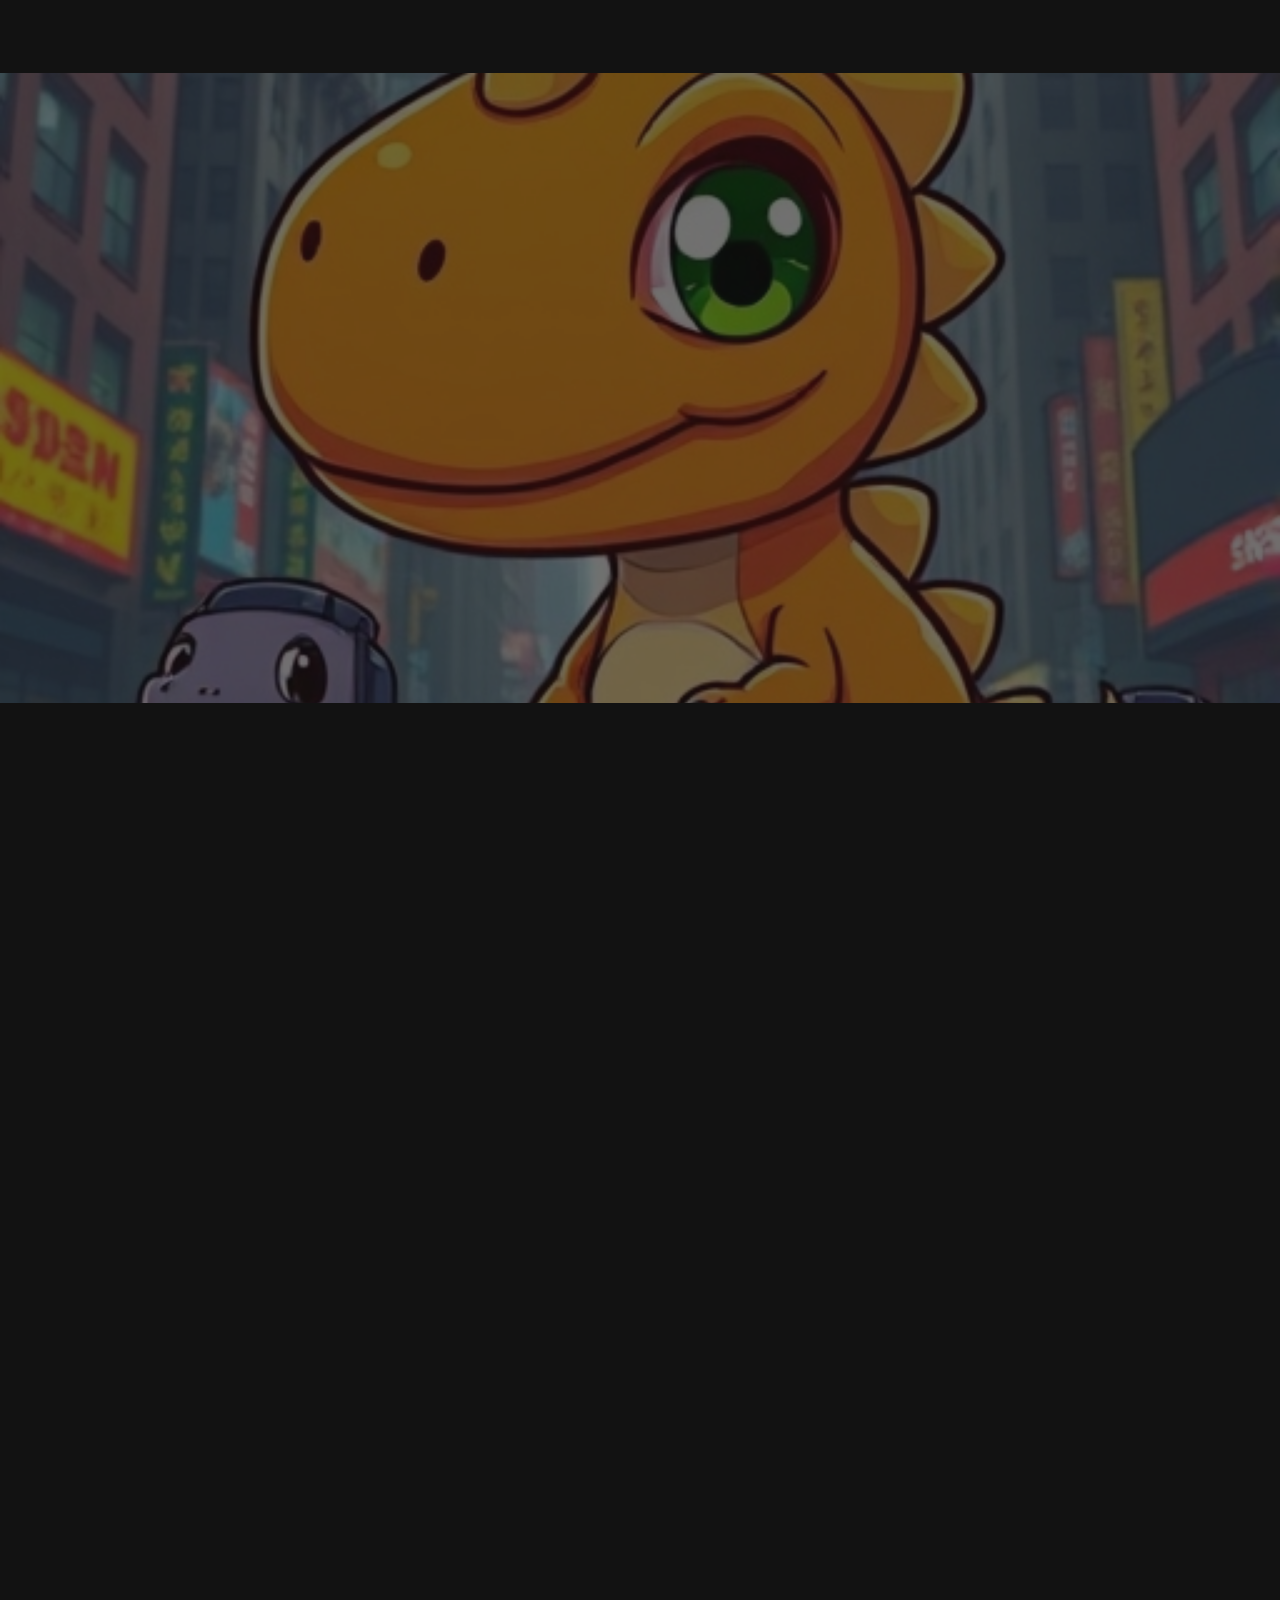
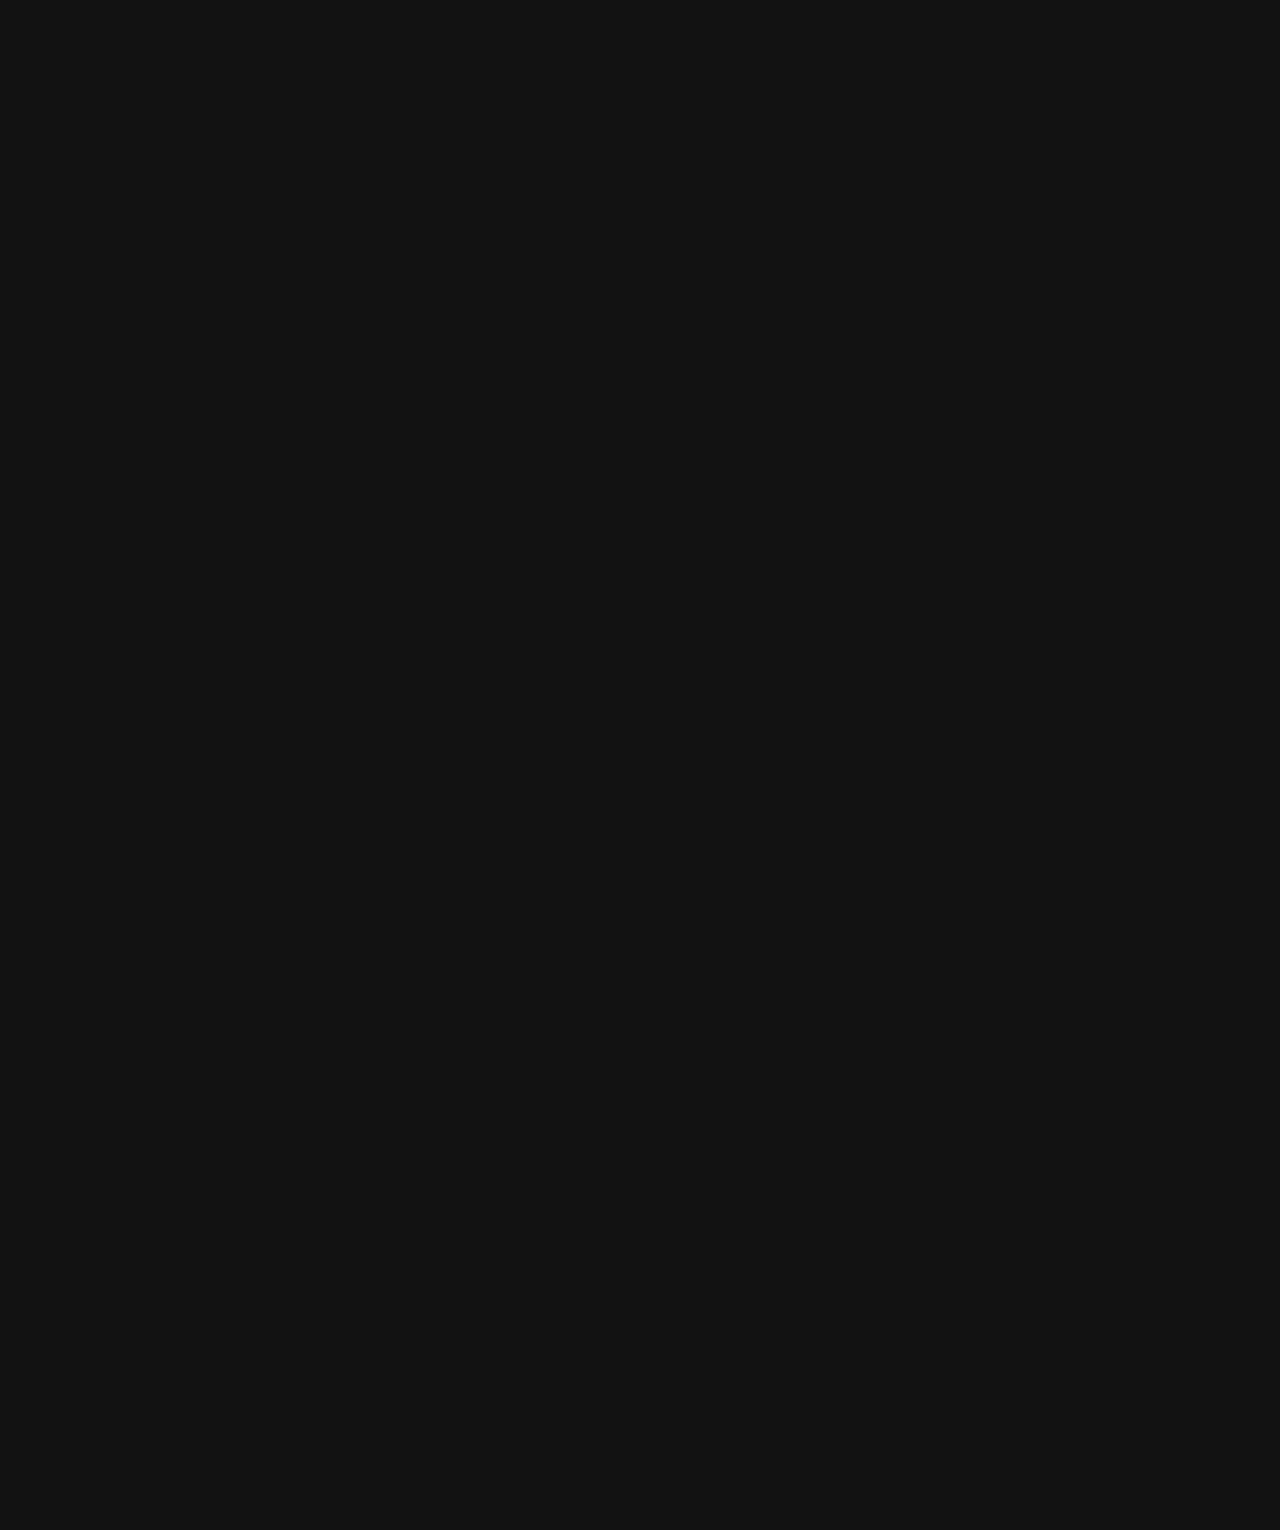
<file: index.html>
<!DOCTYPE html>
<html lang="en">
<head>
  <meta charset="UTF-8" />
  <meta name="viewport" content="width=device-width, initial-scale=1.0"/>
  <title>Dandy Dino Crypto - Home</title>
  <!-- Favicon -->
  <link rel="icon" type="image/jpeg" href="icon.jpg" />
  <!-- CSS -->
  <link rel="stylesheet" href="style.css" />
</head>
<body>
  <!-- Navigation -->
  <nav class="fade-in">
    <div class="nav-brand">
      <img src="icon.jpg" alt="Dandy Dino Icon" class="nav-logo"/>
      <h1>Dandy Dino Crypto</h1>
    </div>
    <ul>
      <li><a href="index.html" class="active">Home</a></li>
      <li><a href="whitepaper.html">White Paper</a></li>
    </ul>
  </nav>

  <!-- Parallax Hero Section -->
  <header class="hero-parallax">
    <div class="hero-overlay"></div>
    <div class="hero-content fade-in-up">
      <h2>Welcome to Dandy Dino Crypto</h2>
      <p>Where fashion, fun, and finance roar together in perfect harmony.</p>

      <!-- Button for White Paper -->
      <a href="whitepaper.html" class="btn hero-btn">Read White Paper</a>
    </div>
  </header>

  <!-- About Section (flows seamlessly with hero background) -->
  <section class="about-section fade-in-up">
    <div class="section-inner">
      <h2>About Dandy Dino</h2>
      <p>
        Dandy Dino Crypto merges prehistoric wonder with cutting-edge technology. 
        Our charming orange dinosaur aims to simplify crypto while offering real 
        value and unique experiences—be it through fashion partnerships, NFT 
        collectibles, or innovative financial tools.
      </p>
      <p>
        We believe that cryptocurrency should be accessible and engaging for 
        everyone. That's why we're building a welcoming community that 
        encourages creativity, collaboration, and a whole lot of roaring fun!
      </p>
    </div>
  </section>

  <!-- NEW: Contract Address Section -->
  <section class="contract-section fade-in-up">
    <div class="section-inner">
      <h2>Contract Address</h2>
      <p class="contract-text">AMQDxcvfpEXVMEeLawepxJLd7vLF743oK7gb7kVJmoon</p>
      <p style="margin-top: 1rem; color: #ccc;">
        Copy the contract address above to ensure you’re interacting with the 
        correct token on supported networks.
      </p>
    </div>
  </section>

  <!-- Key Features Section -->
  <section class="features-section fade-in">
    <div class="section-inner">
      <h2>Why Choose Dandy Dino Crypto?</h2>
      <div class="features-grid">
        <div class="feature-card">
          <h3>Fun &amp; Fashion</h3>
          <p>
            Access exclusive Dino-inspired fashion lines, limited-edition 
            merch, and stylish NFTs.
          </p>
        </div>
        <div class="feature-card">
          <h3>Community Driven</h3>
          <p>
            We put our holders first. Collaborate on designs, propose new 
            initiatives, and shape the Dino ecosystem together.
          </p>
        </div>
        <div class="feature-card">
          <h3>Eco-Friendly</h3>
          <p>
            Our Proof-of-Stake approach focuses on sustainability, minimizing 
            environmental impact while maximizing innovation.
          </p>
        </div>
        <div class="feature-card">
          <h3>Real Utility</h3>
          <p>
            Spend DinoCoin on high-end fashion, gaming assets, NFT marketplaces, 
            and more, ensuring tangible value beyond speculation.
          </p>
        </div>
      </div>
    </div>
  </section>

  <!-- Roadmap Highlights Section -->
  <section class="roadmap-section fade-in-up">
    <div class="section-inner">
      <h2>Roadmap Highlights</h2>
      <ol class="roadmap-list">
        <li><strong>Phase 1:</strong> Launch DinoCoin (DDC), secure exchange listings, and build a loyal community.</li>
        <li><strong>Phase 2:</strong> Expand partnerships with global fashion labels for Dino-themed collections.</li>
        <li><strong>Phase 3:</strong> Release advanced NFT features, partner with blockchain gaming platforms, and host events.</li>
        <li><strong>Phase 4:</strong> Integrate multi-chain wallets, governance proposals, and grant programs for community creators.</li>
      </ol>
    </div>
  </section>

  <!-- Community Section -->
  <section class="community-section fade-in">
    <div class="section-inner">
      <h2>Join the Dino Community</h2>
      <p>
        Whether you’re a dinosaur aficionado, fashion enthusiast, or crypto fan, 
        there’s a place for you in our Dino family. Hop into our social channels, 
        participate in contests, and earn rewards for being an active community member.
      </p>
      <div class="community-buttons">
        <a href="https://t.me/dandydino1" class="btn" target="_blank" rel="noopener noreferrer">
          Join Telegram
        </a>
        <a href="https://x.com/dandydino1" class="btn" target="_blank" rel="noopener noreferrer">
          Follow on Twitter
        </a>
      </div>
    </div>
  </section>

  <!-- Gallery Section -->
  <section class="gallery-section fade-in-up">
    <h2>Photo Gallery</h2>
    <div class="gallery">
      <div class="gallery-item">
        <img src="images/dandy-dino-2.jpg" alt="Dandy Dino 2" />
      </div>
      <div class="gallery-item">
        <img src="images/dandy-dino-3.jpg" alt="Dandy Dino 3" />
      </div>
      <div class="gallery-item">
        <img src="images/dandy-dino-4.jpg" alt="Dandy Dino 4" />
      </div>
    </div>
  </section>

  <!-- Footer -->
  <footer class="fade-in">
    <p>&copy; 2025 Dandy Dino Crypto. All rights reserved.</p>
  </footer>

  <!-- Optional JavaScript -->
  <script src="script.js"></script>
</body>
</html>
</file>
<file: style.css>
/* -------------------------------
   General Reset
--------------------------------- */
* {
  margin: 0;
  padding: 0;
  box-sizing: border-box;
  font-family: 'Segoe UI', Tahoma, Geneva, Verdana, sans-serif;
}

/* -------------------------------
   Dark Mode Body
--------------------------------- */
body {
  background-color: #121212;
  color: #ffffff;
  font-size: 16px;
  line-height: 1.6;
}

/* -------------------------------
   Navigation
--------------------------------- */
nav {
  display: flex;
  align-items: center;
  justify-content: space-between;
  background-color: #1f1f1f;
  padding: 1rem 2rem;
  border-bottom: 1px solid #333;
}

.nav-brand {
  display: flex;
  align-items: center;
  gap: 1rem;
}

.nav-brand .nav-logo {
  width: 40px;
  height: 40px;
  border-radius: 50%;
}

nav h1 {
  color: #FFAF52; /* Dino-inspired accent color */
  font-size: 1.5rem;
  font-weight: 700;
}

nav ul {
  list-style: none;
  display: flex;
  gap: 1rem;
}

nav li {
  margin: 0;
}

nav a {
  color: #ffffff;
  text-decoration: none;
  font-weight: 600;
  transition: color 0.3s ease;
}

nav a:hover {
  color: #FFAF52;
}

nav a.active {
  color: #FFAF52;
  text-decoration: underline;
}

/* -------------------------------
   Parallax Hero Section
--------------------------------- */
.hero-parallax {
  position: relative;
  min-height: 70vh;
  background: url("images/dino3.jpg") center center/cover no-repeat fixed; 
  display: flex;
  align-items: center;
  justify-content: center;
  overflow: hidden;
  border-bottom: none;
}

.hero-overlay {
  position: absolute;
  top: 0;
  left: 0;
  right: 0;
  bottom: 0;
  background-color: rgba(18, 18, 18, 0.6);
  z-index: 1;
}

.hero-content {
  position: relative;
  z-index: 2;
  text-align: center;
  color: #ffffff;
  margin: 0 1rem;
}

.hero-content h2 {
  font-size: 2.5rem;
  margin-bottom: 1rem;
  color: #FFAF52;
}

.hero-content p {
  font-size: 1.125rem;
  margin-bottom: 1.5rem;
  max-width: 600px;
  margin: 0 auto 1.5rem auto;
  color: #ccc;
}

.hero-btn {
  background-color: #FFAF52;
  color: #000;
  padding: 0.75rem 1.5rem;
  text-decoration: none;
  border-radius: 4px;
  font-weight: 600;
  transition: background-color 0.3s ease;
}

.hero-btn:hover {
  background-color: #ff9548;
}

/* -------------------------------
   Section Base
--------------------------------- */
section {
  padding: 3rem 1.5rem;
  text-align: center;
  border-bottom: 1px solid #333;
}

.section-inner {
  max-width: 900px;
  margin: 0 auto;
}

/* -------------------------------
   About Section
   Flows seamlessly from hero
--------------------------------- */
.about-section {
  border-bottom: none;
  margin-top: -1rem; /* optional: pull it up slightly for a smoother transition */
}

.about-section h2 {
  font-size: 2rem;
  color: #FFAF52;
  margin-bottom: 1rem;
}

.about-section p {
  color: #ccc;
  margin-bottom: 1.5rem;
}

/* -------------------------------
   NEW: Contract Address Section
   Stand-out styling + fade-in
--------------------------------- */
.contract-section {
  border-bottom: 1px solid #333;
  padding: 3rem 1.5rem;
  text-align: center;
}

.contract-section h2 {
  font-size: 2rem;
  color: #FFAF52;
  margin-bottom: 1rem;
}

/* Glowing animation for contract address text */
.contract-text {
  font-size: 1.125rem;
  color: #FFAF52;
  margin-top: 1rem;
  font-weight: 600;
  text-shadow: 0 0 10px rgba(255, 175, 82, 0.7), 
               0 0 20px rgba(255, 175, 82, 0.4);
  animation: glow 1.5s ease-in-out infinite alternate;
}

/* Keyframes for glowing text effect */
@keyframes glow {
  0% {
    text-shadow: 0 0 10px rgba(255, 175, 82, 0.7),
                 0 0 20px rgba(255, 175, 82, 0.4);
  }
  100% {
    text-shadow: 0 0 10px rgba(255, 175, 82, 1),
                 0 0 20px rgba(255, 175, 82, 0.8),
                 0 0 30px rgba(255, 175, 82, 0.6);
  }
}

/* -------------------------------
   Features Section
--------------------------------- */
.features-section h2 {
  font-size: 2rem;
  color: #FFAF52;
  margin-bottom: 2rem;
}

.features-grid {
  display: grid;
  grid-template-columns: repeat(auto-fit, minmax(220px, 1fr));
  gap: 1.5rem;
}

.feature-card {
  background-color: #1f1f1f;
  border: 1px solid #333;
  border-radius: 8px;
  padding: 1.5rem;
  transition: transform 0.3s ease, box-shadow 0.3s ease;
}

.feature-card:hover {
  transform: translateY(-5px);
  box-shadow: 0 8px 20px rgba(0, 0, 0, 0.2);
}

.feature-card h3 {
  margin-bottom: 1rem;
  color: #FFAF52;
  font-size: 1.25rem;
}

.feature-card p {
  color: #ccc;
}

/* -------------------------------
   Roadmap Section
--------------------------------- */
.roadmap-section h2 {
  font-size: 2rem;
  color: #FFAF52;
  margin-bottom: 1rem;
}

.roadmap-list {
  text-align: left;
  max-width: 700px;
  margin: 1rem auto;
  color: #ccc;
}

.roadmap-list li {
  margin-bottom: 1rem;
}

/* -------------------------------
   Community Section
--------------------------------- */
.community-section h2 {
  font-size: 2rem;
  color: #FFAF52;
  margin-bottom: 1rem;
}

.community-section p {
  max-width: 700px;
  margin: 1rem auto 2rem auto;
  color: #ccc;
}

.community-buttons {
  display: flex;
  justify-content: center;
  gap: 1rem;
}

.community-buttons .btn {
  background-color: #FFAF52;
  color: #000;
  padding: 0.75rem 1.5rem;
  text-decoration: none;
  border-radius: 4px;
  font-weight: 600;
  transition: background-color 0.3s ease;
}

.community-buttons .btn:hover {
  background-color: #ff9548;
}

/* -------------------------------
   Gallery Section
--------------------------------- */
.gallery-section {
  padding: 3rem 1.5rem;
  text-align: center;
}

.gallery-section h2 {
  font-size: 2rem;
  color: #FFAF52;
  margin-bottom: 2rem;
}

.gallery {
  display: flex;
  flex-wrap: wrap;
  gap: 1rem;
  justify-content: center;
}

.gallery-item {
  flex: 1 1 220px;
  max-width: 280px;
  margin: 0.5rem;
  border: 2px solid #333;
  border-radius: 8px;
  overflow: hidden;
  transition: transform 0.3s ease;
}

.gallery-item:hover {
  transform: scale(1.03);
}

.gallery-item img {
  width: 100%;
  height: auto;
  display: block;
}

/* -------------------------------
   White Paper Styles
--------------------------------- */
.whitepaper-container {
  max-width: 800px;
  margin: 2rem auto;
  padding: 0 1rem;
}

.whitepaper-container h2 {
  font-size: 2.25rem;
  margin-bottom: 1rem;
  color: #FFAF52;
  text-align: center;
}

.whitepaper-container h3 {
  margin-top: 1.5rem;
  margin-bottom: 0.75rem;
  color: #FFAF52;
  font-weight: 600;
}

.whitepaper-container p,
.whitepaper-container ul {
  margin-bottom: 1rem;
  line-height: 1.5;
  color: #ccc;
}

.whitepaper-container ul {
  list-style-type: disc;
  margin-left: 1.5rem;
}

.whitepaper-container li {
  margin-bottom: 0.5rem;
}

/* -------------------------------
   Footer
--------------------------------- */
footer {
  background-color: #1f1f1f;
  color: #ffffff;
  text-align: center;
  padding: 1rem 2rem;
  border-top: 1px solid #333;
}

/* -------------------------------
   Simple Fade-In Animations
--------------------------------- */
@keyframes fadeInUp {
  0% {
    opacity: 0;
    transform: translateY(30px);
  }
  100% {
    opacity: 1;
    transform: translateY(0);
  }
}

.fade-in {
  opacity: 0;
  animation: fadeInUp 1s ease forwards;
}

.fade-in-up {
  opacity: 0;
  animation: fadeInUp 1s ease forwards;
  animation-delay: 0.3s;
}

/* -------------------------------
   Responsive
--------------------------------- */
@media (max-width: 768px) {
  nav {
    flex-direction: column;
  }

  nav ul {
    margin-top: 1rem;
  }

  .hero-parallax {
    min-height: 50vh;
  }

  .hero-content h2 {
    font-size: 2rem;
  }

  .features-grid {
    grid-template-columns: 1fr;
  }

  .community-buttons {
    flex-direction: column;
    gap: 1rem;
  }
}
</file>
